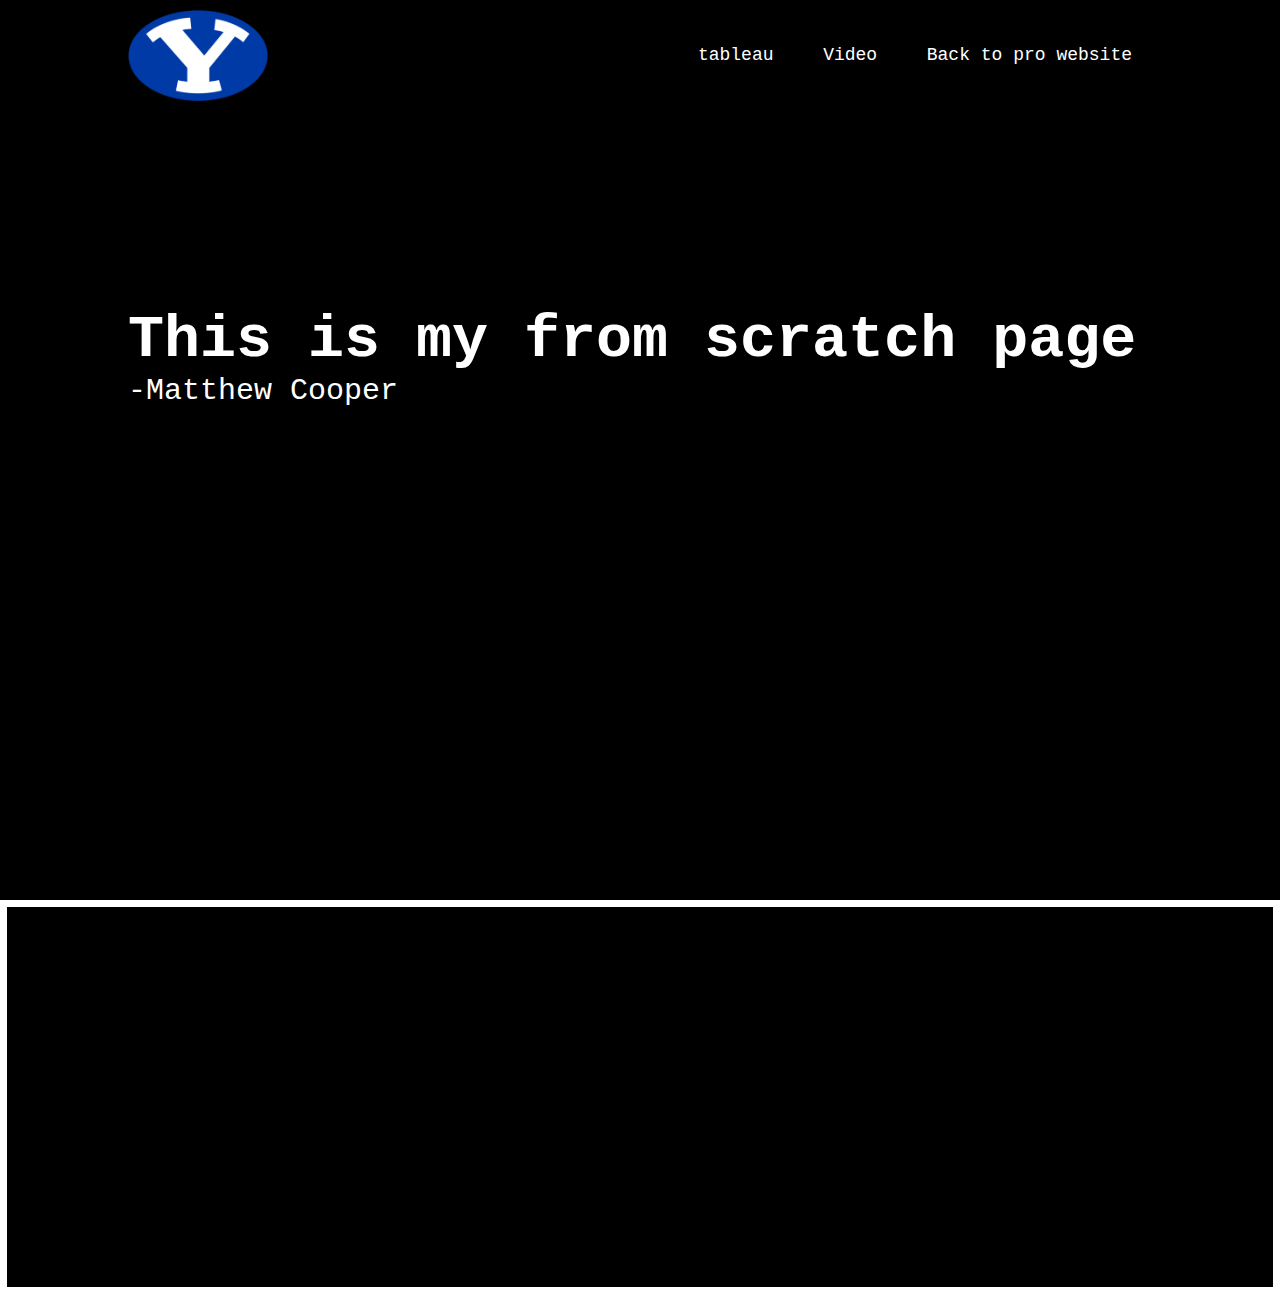
<file: scratch.html>
<!DOCTYPE html>
<html lang="en">

<head>
    <meta charset="UTF-8">
    <meta http-equiv="X-UA-Compatible" content="IE-edge">
    <meta name="viewport" content="width-device=width, initial-scale=1.0">
    <title>scratch</title>
    <link rel="stylesheet" href="css/mystyles.css">
</head>
<body>
    <div id="header">
        <div class="container">
            <nav>
                <img src="assets/img/BYU_Cougars_logo.png" class="logo" alt="">
                <ul>
                    <li><a href="#viz1671162337110">tableau</a></li>
                    <li><a href="#video">Video</a></li>
                    <li><a href="index.html" target="_blank">Back to pro website</a></li>
                </ul>
            </nav>
            <div class="header-text">
                <h1>This is my from scratch page</h1>
                <p>-Matthew Cooper</p>
            </div>
        </div>
    </div>
    <div class='tableauPlaceholder' id='viz1671162337110' style='position: relative'><noscript><a
                href='https:&#47;&#47;www.linkedin.com&#47;feed&#47;update&#47;urn:li:activity:7005575368191471616&#47;'><img
                    alt='Dashboard 1 '
                    src='https:&#47;&#47;public.tableau.com&#47;static&#47;images&#47;Sa&#47;SalariesbyCollegetypeinUSAEduvizzers&#47;Dashboard1&#47;1_rss.png'
                    style='border: none' /></a></noscript><object class='tableauViz' style='display:none;'>
            <param name='host_url' value='https%3A%2F%2Fpublic.tableau.com%2F' />
            <param name='embed_code_version' value='3' />
            <param name='site_root' value='' />
            <param name='name' value='SalariesbyCollegetypeinUSAEduvizzers&#47;Dashboard1' />
            <param name='tabs' value='no' />
            <param name='toolbar' value='yes' />
            <param name='static_image'
                value='https:&#47;&#47;public.tableau.com&#47;static&#47;images&#47;Sa&#47;SalariesbyCollegetypeinUSAEduvizzers&#47;Dashboard1&#47;1.png' />
            <param name='animate_transition' value='yes' />
            <param name='display_static_image' value='yes' />
            <param name='display_spinner' value='yes' />
            <param name='display_overlay' value='yes' />
            <param name='display_count' value='yes' />
            <param name='language' value='en-US' />
        </object></div>
    <script
        type='text/javascript'>                    var divElement = document.getElementById('viz1671162337110'); var vizElement = divElement.getElementsByTagName('object')[0]; vizElement.style.width = '1410px'; vizElement.style.height = '886px'; var scriptElement = document.createElement('script'); scriptElement.src = 'https://public.tableau.com/javascripts/api/viz_v1.js'; vizElement.parentNode.insertBefore(scriptElement, vizElement);                </script>
    <div class="video" id="video">
        <iframe width="560" height="315" src="https://www.youtube.com/embed/bLHL75H_VEM" title="YouTube video player"
            frameborder="0"
            allow="accelerometer; autoplay; clipboard-write; encrypted-media; gyroscope; picture-in-picture"
            allowfullscreen></iframe>
    </div>

</body>

</html>
</file>
<file: css/mystyles.css>
*{
    margin: 0;
    padding: 0;
    font-family: 'Courier New', Courier, monospace;
    box-sizing: border-box;
}

body{
    background: black;
    color: white;

}

#header{
    width: 100%;
    height: 100vh;
    background-size: cover;
    background-position: center;

}
.container{
    padding: 10px 10%;

}

nav{
    display: flex;
    align-items: center;
    justify-content: space-between;
    flex-wrap: wrap;
}

.logo{
    width: 140px;

}

nav ul li{
    display: inline-block;
    list-style: none;
    margin: 10px 20px;
}

nav ul li a{
    color: white;
    text-decoration: none;
    font-size: 18px;
    position: relative;


}
nav ul li a::after{
    content: '';
    width: 0;
    height: 3px;
    background: red;
    position: absolute;
    left: 0;
    bottom: -6px;
    transition: 0.5s;

}

nav ul li a:hover::after{
    width: 100%;
}

.header-text{
    margin-top: 20%;
    font-size: 30PX;
}

.header-text h1{
    font-size: 60px;
    margin-top: 20px;
}

div.video{
    text-align: center;
    justify-content: center;
    padding: 30px;
    border: 7px solid white;

}
</file>
